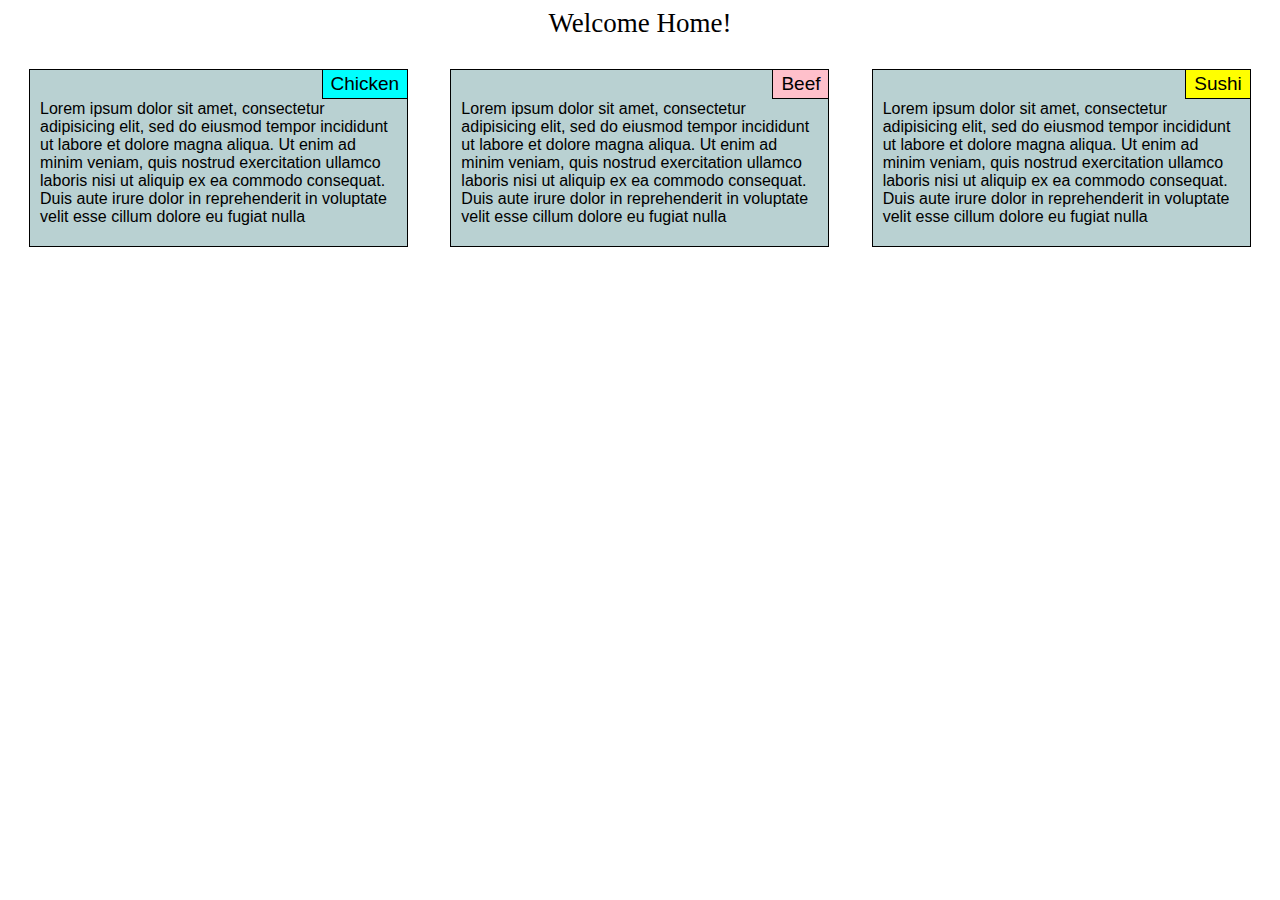
<file: Learn/coursera/web/index.html>
<!DOCTYPE html>
<html lang="en">
<head>
    <meta charset="UTF-8">
    <meta name="viewport" content="width=device-width, initial-scale=1.0">
    <link rel="stylesheet" href="css/modSol.css">
    <title>Cousera assignment module 2</title>
</head>
<body>
    <header>Welcome Home!</header>
    <main class="row">
        <section class="col-lg-4 col-md-6">
            <div class="box">
                <div class="title t1">Chicken</div>
                Lorem ipsum dolor sit amet, consectetur adipisicing elit, sed do eiusmod tempor incididunt ut labore et dolore magna aliqua. Ut enim ad minim veniam, quis nostrud exercitation ullamco laboris nisi ut aliquip ex ea commodo consequat. Duis aute irure dolor in reprehenderit in voluptate velit esse cillum dolore eu fugiat nulla
            </div>
        </section>
        <section class="col-lg-4 col-md-6">
            <div class="box">
                <div class="title t2">Beef</div>
                Lorem ipsum dolor sit amet, consectetur adipisicing elit, sed do eiusmod tempor incididunt ut labore et dolore magna aliqua. Ut enim ad minim veniam, quis nostrud exercitation ullamco laboris nisi ut aliquip ex ea commodo consequat. Duis aute irure dolor in reprehenderit in voluptate velit esse cillum dolore eu fugiat nulla
            </div>
        </section>
        <section class="col-lg-4 col-md-12">
            <div class="box">
                <div class="title t3">Sushi</div>
                Lorem ipsum dolor sit amet, consectetur adipisicing elit, sed do eiusmod tempor incididunt ut labore et dolore magna aliqua. Ut enim ad minim veniam, quis nostrud exercitation ullamco laboris nisi ut aliquip ex ea commodo consequat. Duis aute irure dolor in reprehenderit in voluptate velit esse cillum dolore eu fugiat nulla
            </div>
        </section>
    </main>
</body>
</html>
</file>
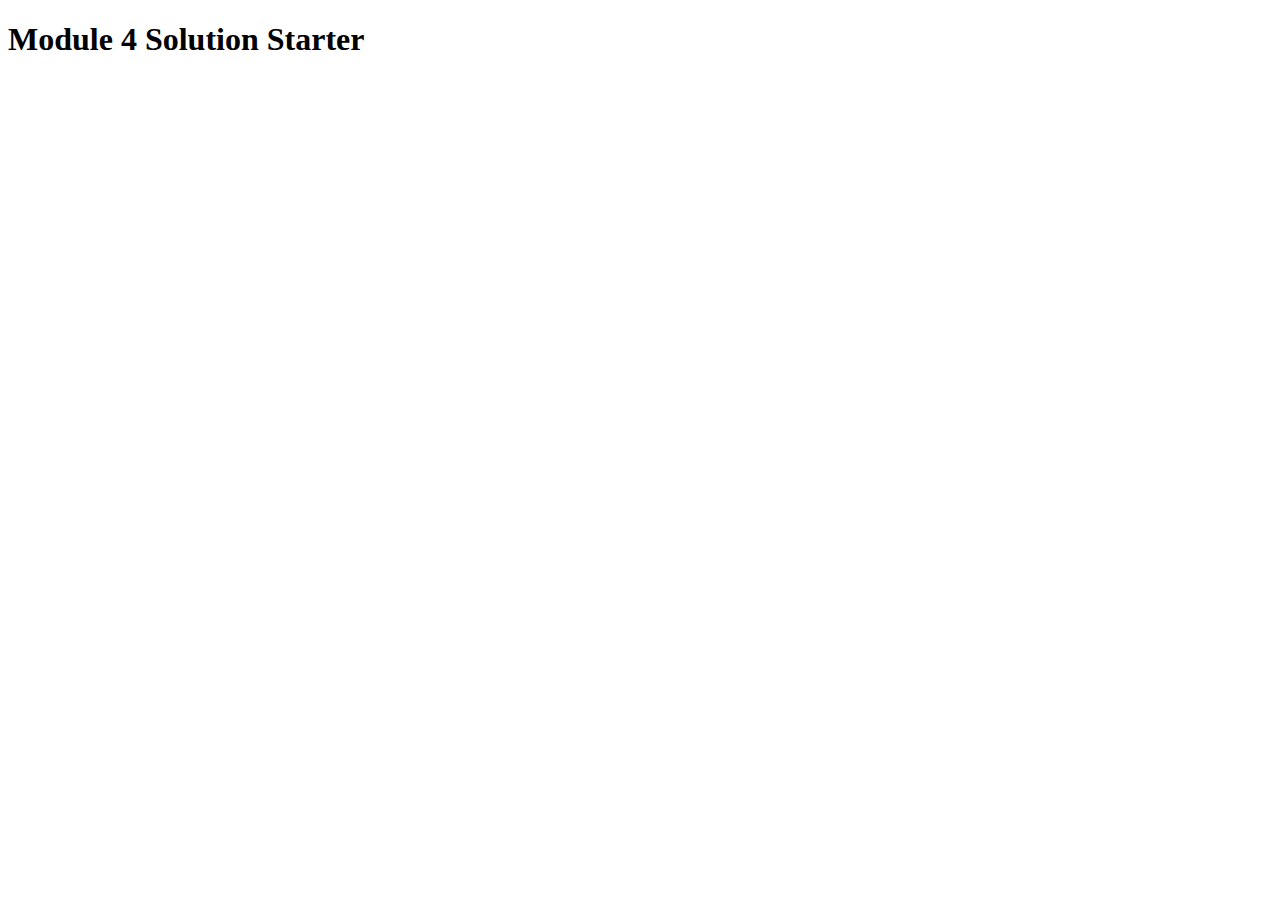
<file: Learn/coursera/web/mod4/index.html>
<!DOCTYPE html>
<html>
<head>
  <meta charset="utf-8">
  <title>Module 4 Solution Starter</title>
  <script>
    var names = []; // DO NOT REMOVE
  </script>
  <script src="SpeakHello.js"></script>
  <script src="SpeakGoodBye.js"></script>
  <script src="script.js"></script>
</head>
<body>
  <h1>Module 4 Solution Starter</h1>
</body>
</html>
</file>
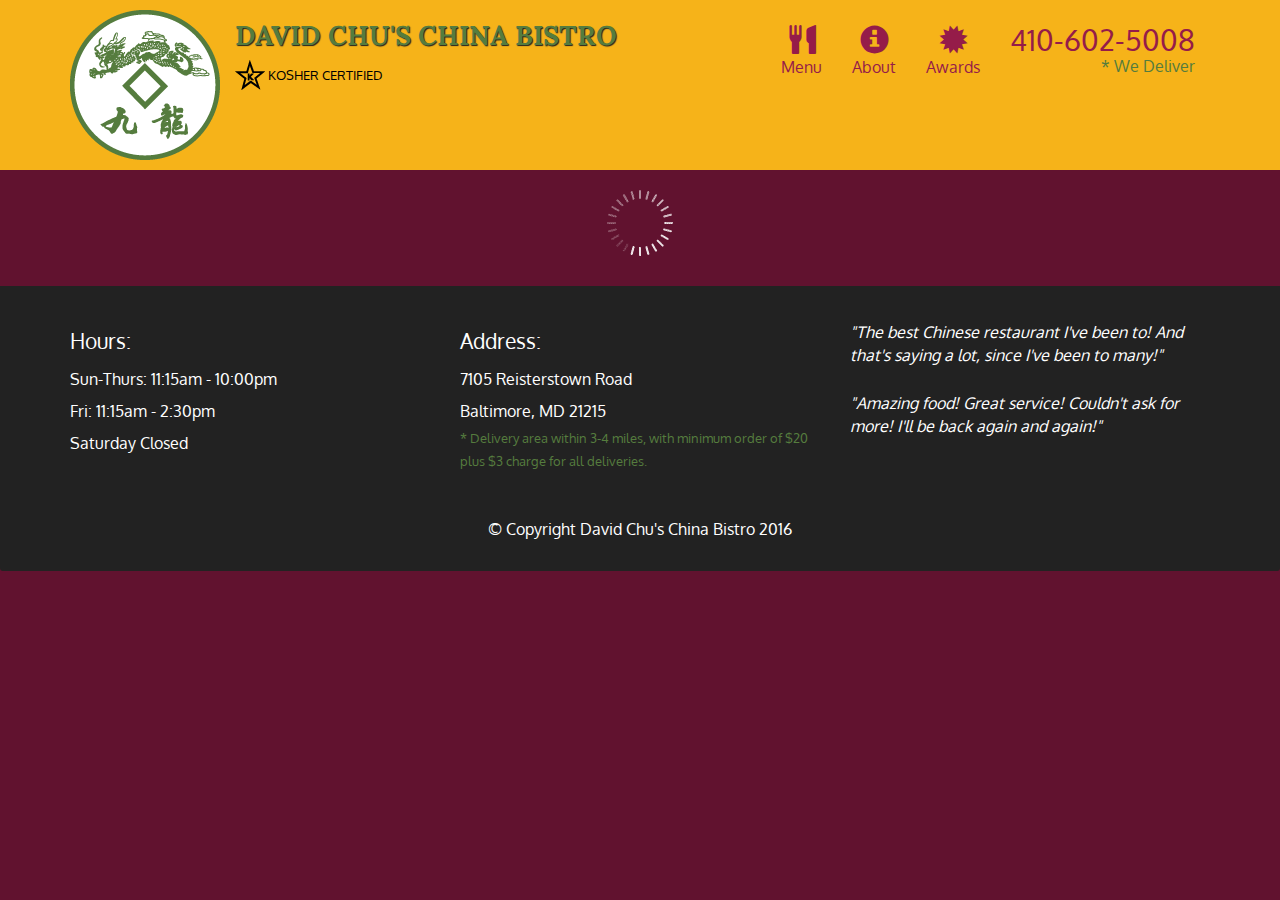
<file: Learn/coursera/web/mod5/index.html>
<!doctype html>
<html lang="en">
  <head>
    <meta charset="utf-8">
    <meta http-equiv="X-UA-Compatible" content="IE=edge">
    <meta name="viewport" content="width=device-width, initial-scale=1">
    <title>David Chu's China Bistro</title>
    <link rel="stylesheet" href="css/bootstrap.min.css">
    <link rel="stylesheet" href="css/styles.css">
    <link href='https://fonts.googleapis.com/css?family=Oxygen:400,300,700' rel='stylesheet' type='text/css'>
    <link href='https://fonts.googleapis.com/css?family=Lora' rel='stylesheet' type='text/css'>
  </head>
<body>
  <header>
    <nav id="header-nav" class="navbar navbar-default">
      <div class="container">
        <div class="navbar-header">
          <a href="index.html" class="pull-left visible-md visible-lg">
            <div id="logo-img" alt="Logo image"></div>
          </a>

          <div class="navbar-brand">
            <a href="index.html"><h1>David Chu's China Bistro</h1></a>
            <p>
              <img src="images/star-k-logo.png" alt="Kosher certification">
              <span>Kosher Certified</span>
            </p>
          </div>

          <button id="navbarToggle" type="button" class="navbar-toggle collapsed" data-toggle="collapse" data-target="#collapsable-nav" aria-expanded="false">
            <span class="sr-only">Toggle navigation</span>
            <span class="icon-bar"></span>
            <span class="icon-bar"></span>
            <span class="icon-bar"></span>
          </button>
        </div>
        
        <div id="collapsable-nav" class="collapse navbar-collapse">
           <ul id="nav-list" class="nav navbar-nav navbar-right">
            <li id="navHomeButton" class="visible-xs active">
              <a href="index.html">
                <span class="glyphicon glyphicon-home"></span> Home</a>
            </li>
            <li id="navMenuButton">
              <a href="#" onclick="$dc.loadMenuCategories();">
                <span class="glyphicon glyphicon-cutlery"></span><br class="hidden-xs"> Menu</a>
            </li>
            <li>
              <a href="#">
                <span class="glyphicon glyphicon-info-sign"></span><br class="hidden-xs"> About</a>
            </li>
            <li>
              <a href="#">
                <span class="glyphicon glyphicon-certificate"></span><br class="hidden-xs"> Awards</a>
            </li>
            <li id="phone" class="hidden-xs">
              <a href="tel:410-602-5008">
                <span>410-602-5008</span></a><div>* We Deliver</div>
            </li>
          </ul><!-- #nav-list -->
        </div><!-- .collapse .navbar-collapse -->
      </div><!-- .container -->
    </nav><!-- #header-nav -->
  </header>

  <div id="call-btn" class="visible-xs">
    <a class="btn" href="tel:410-602-5008">
    <span class="glyphicon glyphicon-earphone"></span>
    410-602-5008
    </a>
  </div>
  <div id="xs-deliver" class="text-center visible-xs">* We Deliver</div>

  <div id="main-content" class="container"></div>

  <footer class="panel-footer">
    <div class="container">
      <div class="row">
        <section id="hours" class="col-sm-4">
          <span>Hours:</span><br>
          Sun-Thurs: 11:15am - 10:00pm<br>
          Fri: 11:15am - 2:30pm<br>
          Saturday Closed
          <hr class="visible-xs">
        </section>
        <section id="address" class="col-sm-4">
          <span>Address:</span><br>
          7105 Reisterstown Road<br>
          Baltimore, MD 21215
          <p>* Delivery area within 3-4 miles, with minimum order of $20 plus $3 charge for all deliveries.</p>
          <hr class="visible-xs">
        </section>
        <section id="testimonials" class="col-sm-4">
          <p>"The best Chinese restaurant I've been to! And that's saying a lot, since I've been to many!"</p>
          <p>"Amazing food! Great service! Couldn't ask for more! I'll be back again and again!"</p>
        </section>
      </div>
      <div class="text-center">&copy; Copyright David Chu's China Bistro 2016</div>
    </div>
  </footer>

  <!-- jQuery (Bootstrap JS plugins depend on it) -->
  <script src="js/jquery-2.1.4.min.js"></script>
  <script src="js/bootstrap.min.js"></script>
  <script src="js/ajax-utils.js"></script>
  <script src="js/script.js"></script>
</body>
</html>
</file>
<file: Learn/coursera/web/css/modSol.css>
/********** Base styles **********/
* {
  box-sizing: border-box;
}
header {
  margin-bottom: 15px;
  text-align: center;
  font-size: 27px;
}
.box {
  position: relative;
  border: 1px solid black;
  background-color: #b9d1d2;
  width: 90%;
  margin:15px auto;
  padding:30px 10px 20px;
  font-family: Helvetica;
}
.title{
  position: absolute;
  right: 0;top:0;
  border: 1px solid black;
  border-top:none;
  border-right: none;
  font-size:19px;
  text-align: center;
  padding:3px 8px ;
}
.t1{
  background-color: aqua;
}
.t2{background-color: pink;}
.t3{background-color: yellow;}
/* Responsiveness*/
.row {
  width: 100%;
}

/********** Desktop **********/
@media (min-width: 992px) {
  .col-lg-1, .col-lg-2, .col-lg-3, .col-lg-4, .col-lg-5, .col-lg-6, .col-lg-7, .col-lg-8, .col-lg-9, .col-lg-10, .col-lg-11, .col-lg-12 {
    float: left;

  }
  .col-lg-1 {
    width: 8.33%;
  }
  .col-lg-2 {
    width: 16.66%;
  }
  .col-lg-3 {
    width: 25%;
  }
  .col-lg-4 {
    width: 33.33%;
  }
  .col-lg-5 {
    width: 41.66%;
  }
  .col-lg-6 {
    width: 50%;
  }
  .col-lg-7 {
    width: 58.33%;
  }
  .col-lg-8 {
    width: 66.66%;
  }
  .col-lg-9 {
    width: 74.99%;
  }
  .col-lg-10 {
    width: 83.33%;
  }
  .col-lg-11 {
    width: 91.66%;
  }
  .col-lg-12 {
    width: 100%;
  }
}

/********** Tablet **********/
@media (min-width: 768px) and (max-width:991px) {
  .col-md-1, .col-md-2, .col-md-3, .col-md-4, .col-md-5, .col-md-6, .col-md-7, .col-md-8, .col-md-9, .col-md-10, .col-md-11, .col-md-12 {
    float: left;
  }
  .col-md-1 {
    width: 8.33%;
  }
  .col-md-2 {
    width: 16.66%;
  }
  .col-md-3 {
    width: 25%;
  }
  .col-md-4 {
    width: 33.33%;
  }
  .col-md-5 {
    width: 41.66%;
  }
  .col-md-6 {
    width: 50%;
  }
  .col-md-7 {
    width: 58.33%;
  }
  .col-md-8 {
    width: 66.66%;
  }
  .col-md-9 {
    width: 74.99%;
  }
  .col-md-10 {
    width: 83.33%;
  }
  .col-md-11 {
    width: 91.66%;
  }
  .col-md-12 {
    width: 100%;
  }
}
</file>
<file: Learn/coursera/web/mod5/css/styles.css>
body {
  font-size: 16px;
  color: #fff;
  background-color: #61122f;
  font-family: 'Oxygen', sans-serif;
}

/** HEADER **/
#header-nav {
  background-color: #f6b319;
  border-radius: 0;
  border: 0;
}

#logo-img {
  background: url('../images/restaurant-logo_large.png') no-repeat;
  width: 150px;
  height: 150px;
  margin: 10px 15px 10px 0;
}

.navbar-brand {
  padding-top: 25px;
}
.navbar-brand h1 { /* Restaurant name */
  font-family: 'Lora', serif;
  color: #557c3e;
  font-size: 1.5em;
  text-transform: uppercase;
  font-weight: bold;
  text-shadow: 1px 1px 1px #222;
  margin-top: 0;
  margin-bottom: 0;
  line-height: .75;
}
.navbar-brand a:hover, .navbar-brand a:focus {
  text-decoration: none;
}
.navbar-brand p { /* Kosher cert */
  color: #000;
  text-transform: uppercase;
  font-size: .7em;
  margin-top: 15px;
}
.navbar-brand p span { /* Star-K */
  vertical-align: middle;
}

#nav-list {
  margin-top: 10px;
}
#nav-list a {
  color: #951C49;
  text-align: center;
}
#nav-list a:hover {
  background: #E7E7E7;
}
#nav-list a span {
  font-size: 1.8em;
}

#phone {
  margin-top: 5px;
}
#phone a { /* Phone number */
  text-align: right;
  padding-bottom: 0;
}
#phone div { /* We Deliver */
  color: #557c3e;
  text-align: right;
  padding-right: 15px;
}

.navbar-header button.navbar-toggle, .navbar-header .icon-bar {
  border: 1px solid #61122f;
}
.navbar-header button.navbar-toggle {
  clear: both;
  margin-top: -30px;
}
/* END HEADER */

/* FOOTER */
.panel-footer {
  margin-top: 30px;
  padding-top: 35px;
  padding-bottom: 30px;
  background-color: #222;
  border-top: 0;
}
.panel-footer div.row {
  margin-bottom: 35px;
}
#hours, #address {
  line-height: 2;
}
#hours > span, #address > span {
  font-size: 1.3em;
}
#address p {
  color: #557c3e;
  font-size: .8em;
  line-height: 1.8;
}
#testimonials {
  font-style: italic;
}
#testimonials p:nth-child(2) {
  margin-top: 25px;
}
/* END FOOTER */



/* HOME PAGE */
.container .jumbotron {
  box-shadow: 0 0 50px #3F0C1F;
  border: 2px solid #3F0C1F;
}

#menu-tile, #specials-tile, #map-tile {
  height: 250px;
  width: 100%;
  margin-bottom: 15px;
  position: relative;
  border: 2px solid #3F0C1F;
  overflow: hidden;
}
#menu-tile:hover, #specials-tile:hover, #map-tile:hover {
  box-shadow: 0 1px 5px 1px #cccccc;
}
#menu-tile {
  background: url('../images/menu-tile.jpg') no-repeat;
  background-position: center;
}
#specials-tile {
  background: url('../images/specials-tile.jpg') no-repeat;
  background-position: center;
}
#menu-tile span, #specials-tile span, #map-tile span {
  position: absolute;
  bottom: 0;
  right: 0;
  width: 100%;
  text-align: center;
  font-size: 1.6em;
  text-transform: uppercase;
  background-color: #000;
  color: #fff;
  opacity: .8;
}
/* END HOME PAGE */

/* MENU CATEGORIES PAGE */
.category-tile { 
  position: relative;
  border: 2px solid #3F0C1F;
  overflow: hidden;
  width: 200px;
  height: 200px;
  margin: 0 auto 15px;
}
.category-tile span {
  position: absolute;
  bottom: 0;
  right: 0;
  width: 100%;
  text-align: center;
  font-size: 1.2em;
  text-transform: uppercase;
  background-color: #000;
  color: #fff;
  opacity: .8;
}
.category-tile:hover {
  box-shadow: 0 1px 5px 1px #cccccc;
}

#menu-categories-title + div {
  margin-bottom: 50px;
}
/* END MENU CATEGORIES PAGE */

/* SINGLE CATEGORY PAGE */
.menu-item-tile {
  margin-bottom: 25px;
}
.menu-item-tile hr {
  width: 80%;
}
.menu-item-tile .menu-item-price {
  font-size: 1.1em;
  text-align: right;
  margin-top: -15px;
  margin-right: -15px;
}
.menu-item-tile .menu-item-price span {
  font-size: .6em;
}
.menu-item-photo {
  position: relative;
  border: 2px solid #3F0C1F; 
  overflow: hidden;
  padding: 0;
  margin-right: -15px;
  margin-left: auto;
  margin-bottom: 20px;
  max-width: 250px;
}
.menu-item-photo div {
  position: absolute;
  bottom: 0;
  right: 0;
  width: 80px;
  background-color: #557c3e;
  text-align: center;
}
.menu-item-description {
  padding-right: 30px;
}
h3.menu-item-title {
  margin: 0 0 10px;
}
.menu-item-details {
  font-size: .9em;
  font-style: italic;
}
/* END SINGLE CATEGORY PAGE */


/********** Large devices only **********/
@media (min-width: 1200px) {
  .container .jumbotron {
    background: url('../images/jumbotron_1200.jpg') no-repeat;
    height: 675px;
  }
}

/********** Medium devices only **********/
@media (min-width: 992px) and (max-width: 1199px) {
  /* Header */
  #logo-img {
    background: url('../images/restaurant-logo_medium.png') no-repeat;
    width: 100px;
    height: 100px;
    margin: 5px 5px 5px 0;
  }
  /* End Header */

  /* Home Page */
  .container .jumbotron {
    background: url('../images/jumbotron_992.jpg') no-repeat;
    height: 558px;
  }
  /* End Home Page */
}

/********** Small devices only **********/
@media (min-width: 768px) and (max-width: 991px) {
  /* Home Page */
  .container .jumbotron {
    background: url('../images/jumbotron_768.jpg') no-repeat;
    height: 432px;
  }
  /* End Home Page */
}

/********** Extra small devices only **********/
@media (max-width: 767px) {
  /* Header */
  .navbar-brand {
    padding-top: 10px;
    height: 80px;
  }
  .navbar-brand h1 { /* Restaurant name */
    padding-top: 10px;
    font-size: 5vw; /* 1vw = 1% of viewport width */
  }
  .navbar-brand p { /* Kosher cert */
    font-size: .6em;
    margin-top: 12px;
  }
  .navbar-brand p img { /* Star-K */
    height: 20px;
  }

  #collapsable-nav a { /* Collapsed nav menu text */
    font-size: 1.2em;
  }
  #collapsable-nav a span { /* Collapsed nav menu glyph */
    font-size: 1em;
    margin-right: 5px;
  }

  #call-btn > a {
    font-size: 1.5em;
    display: block;
    margin: 0 20px;
    padding: 10px;
    border: 2px solid #fff;
    background-color: #f6b319;
    color: #951c49;
  }
  #xs-deliver {
    margin-top: 5px;
    font-size: .7em;
    letter-spacing: .1em;
    text-transform: uppercase;
  }
  /* End Header */

  /* Footer */
  .panel-footer section {
    margin-bottom: 30px;
    text-align: center;
  }
  .panel-footer section:nth-child(3) {
    margin-bottom: 0; /* margin already exists on the whole row */
  }
  .panel-footer section hr {
    width: 50%;
  }
  /* End Footer */

  /* Home Page */
  .container .jumbotron {
    margin-top: 30px;
    padding: 0;
  }
  #menu-tile, #specials-tile {
    width: 360px;
    margin: 0 auto 15px;
  }

  .menu-item-photo {
    margin-right: auto;
  }
  .menu-item-tile .menu-item-price {
    text-align: center;
  }
  .menu-item-description {
    text-align: center;;
  }
}


/********** Super extra small devices Only :-) (e.g., iPhone 4) **********/
@media (max-width: 479px) {
  /* Header */
  .navbar-brand h1 { /* Restaurant name */
    padding-top: 5px;
    font-size: 6vw;
  }
  /* End Header */
  
  /* Home page */
  #menu-tile, #specials-tile {
    width: 280px;
    margin: 0 auto 15px;
  }

  .col-xxs-12 {
    position: relative;
    min-height: 1px;
    padding-right: 15px;
    padding-left: 15px;
    float: left;
    width: 100%;
  }
}
</file>
